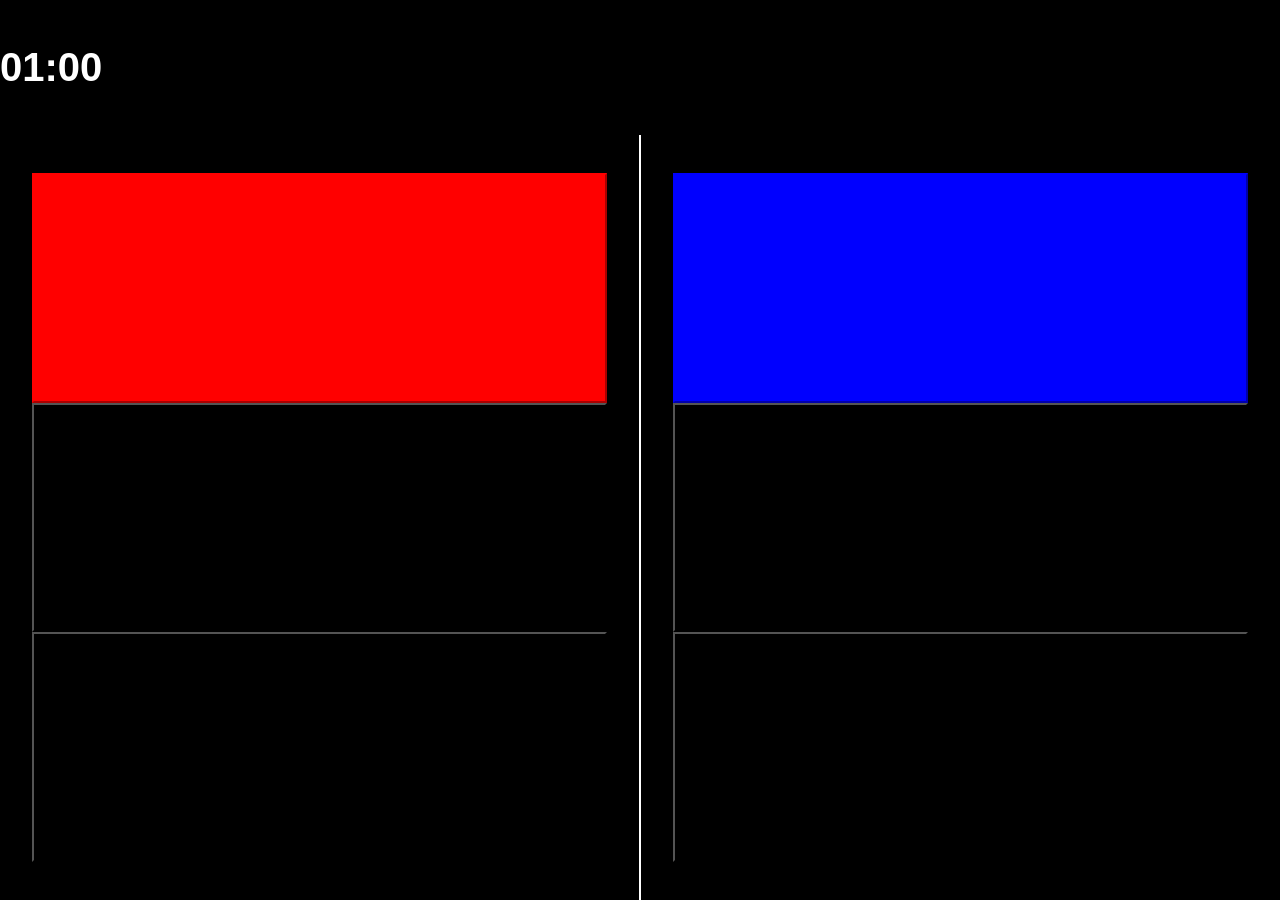
<file: frontend/index.html>
<!DOCTYPE html>
<html lang="pt-br">
<head>
  <meta charset="UTF-8">
  <meta name="viewport" content="width=device-width, initial-scale=1.0">
  <link rel="stylesheet" href="estilo.css"> 
  <title>"Karate Scoreboard"</title>
</head>
<body>
  <div id="tempo"><p id="cronometro">01:00</p></div>

  <div id="placar">
    <div id="lado_esquerdo">

      <button class="ponto" id="botao_ponto_esq">
        <p class="valores" id="ponto_esq"></p>
      </button>

      <button class="senshu" id="botao_senshu_esq">
        <p class="valores" id="senshu_esq"></p>
      </button>

      <button class="penalidades" id="botao_penalidade_esq">
        <p class="valores" id="penalidade_esq"></p>
      </button>
    </div>  

    <div id="lado_direito">

      <button class="ponto" id="botao_ponto_dir">
        <p class="valores" id="ponto_dir"></p>
      </button>

      <button class="senshu" id="botao_senshu_dir">
        <p class="valores" id="senshu_dir"></p>
      </button>

      <button class="penalidades" id="botao_penalidade_dir">
        <p class="valores" id="penalidade_dir"></p>
      </button>
    </div>
  </div>

  <script src="script.js"></script>
</body>
</html>
</file>
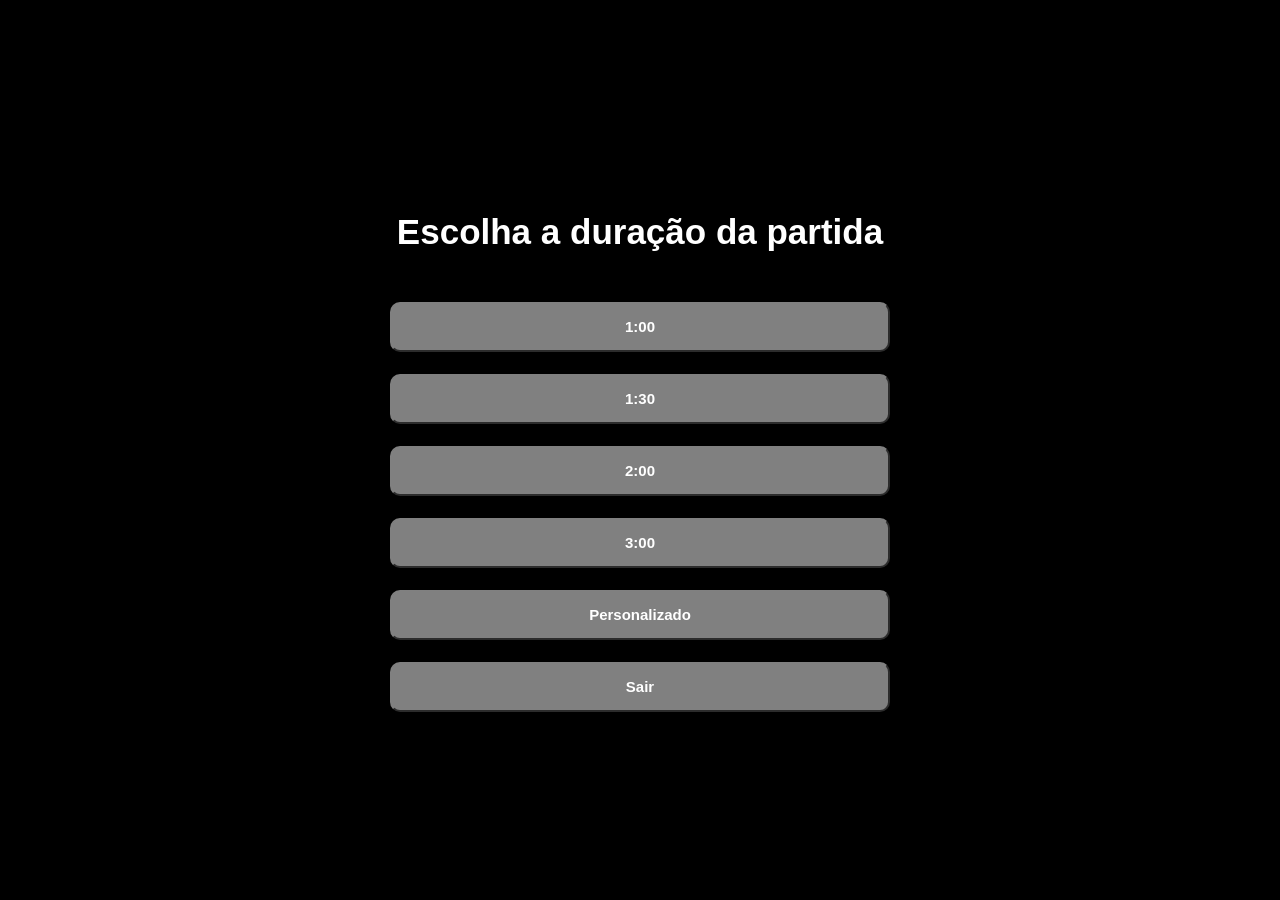
<file: frontend/duracao.html>
<!DOCTYPE html>
<html lang="pt-br">
<head>
  <meta charset="UTF-8">
  <meta name="viewport" content="width=device-width, initial-scale=1.0">
  <link rel="stylesheet" href="estilos/estilo_configuracoes.css"> 
  <title>Duração da Partida</title>
</head>
<body>
  <div id="conteudo">
    <h1>Escolha a duração da partida</h1>

    <div id="div_botoes">
      <button class="botao" onclick="selecionar_duracao(60)"><p class="txt_botao">1:00</p></button>
      <button class="botao" onclick="selecionar_duracao(90)"><p class="txt_botao">1:30</p></button>
      <button class="botao" onclick="selecionar_duracao(120)"><p class="txt_botao">2:00</p></button>
      <button class="botao" onclick="selecionar_duracao(180)"><p class="txt_botao">3:00</p></button>
      <button class="botao" id="botao_personalizado">
        <p class="txt_botao">Personalizado</p>
      </button>
      <button class="botao" onclick="encerrar()"><p class="txt_botao">Sair</p></button>
    </div>
  </div>


  <script src="scripts/scripts_configuracoes.js"></script>
</body>
</html>
</file>
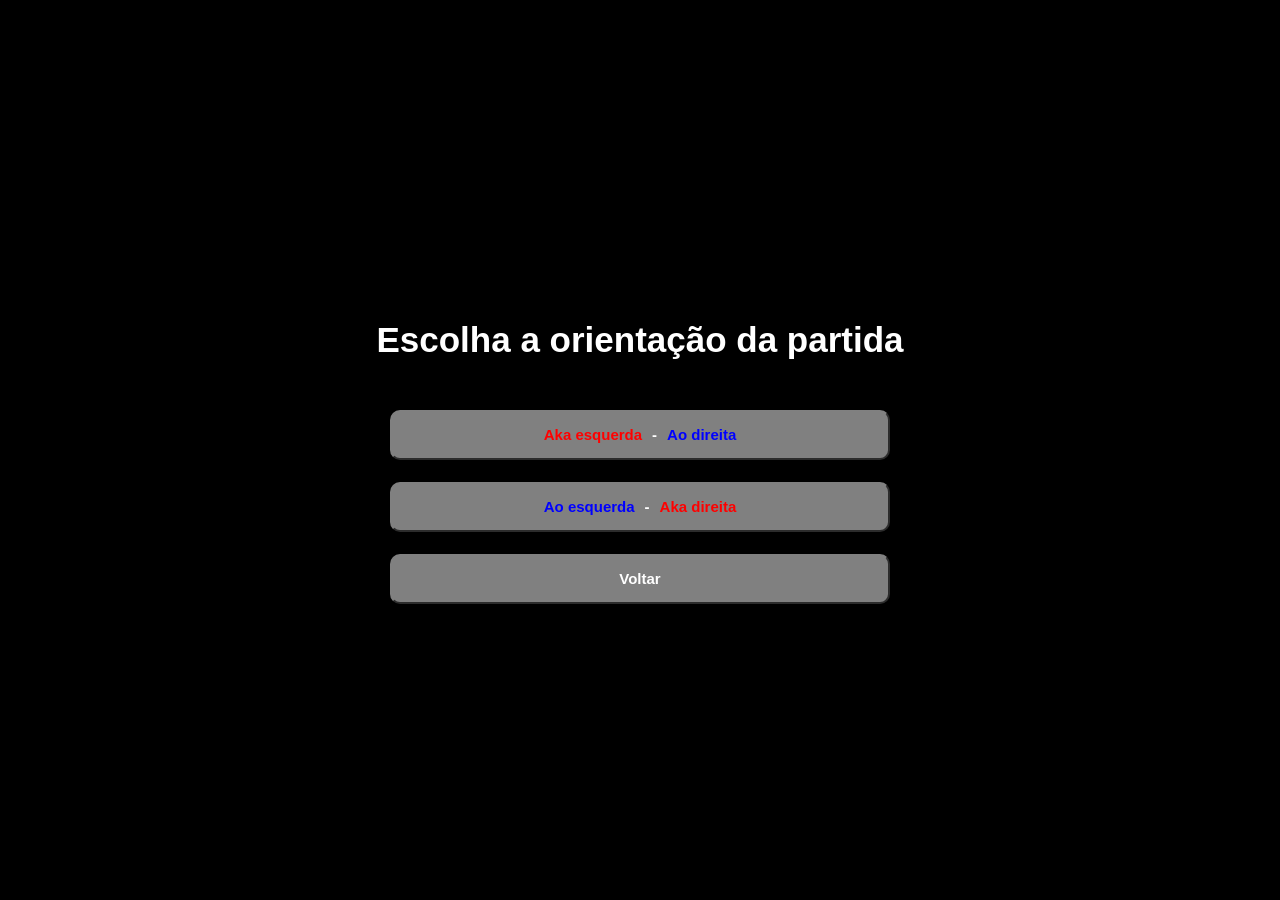
<file: frontend/orientacao.html>
<!DOCTYPE html>
<html lang="en">
<head>
  <meta charset="UTF-8">
  <meta name="viewport" content="width=device-width, initial-scale=1.0">
  <link rel="stylesheet" href="estilos/estilo_configuracoes.css"> 
  <title>Orientação da partida</title>
</head>
<body>

  <div id="conteudo">
    <h1>Escolha a orientação da partida</h1>

    <div id="div_botoes">
      <button class="botao" onclick="selecionar_orientacao(0)">
        <p class="aka">Aka esquerda</p>
        <p class="txt_botao"> - </p>
        <p class="ao">Ao direita</p>
      </button>

      <button class="botao" onclick="selecionar_orientacao(1)">
        <p class="ao">Ao esquerda</p>
        <p class="txt_botao"> - </p>
        <p class="aka">Aka direita</p>
      </button>
      <button class="botao" onclick="voltar()"><p class="txt_botao">Voltar</p></button>
    </div>
  </div>

  <script src="scripts/scripts_configuracoes.js"></script>
</body>
</html>
</file>
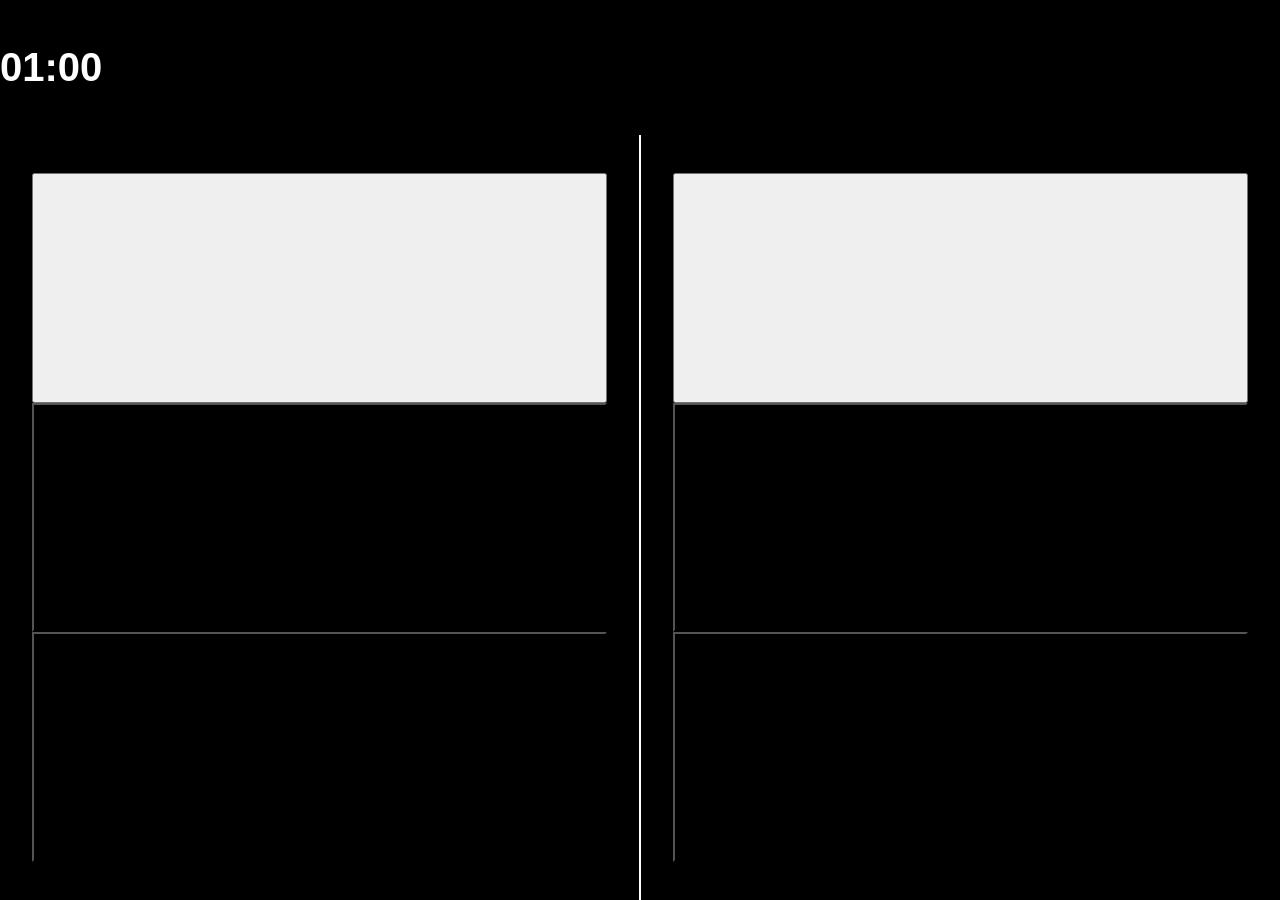
<file: frontend/placar.html>
<!DOCTYPE html>
<html lang="pt-br">
<head>
  <meta charset="UTF-8">
  <meta name="viewport" content="width=device-width, initial-scale=1.0">
  <link rel="stylesheet" href="estilos/estilo_placar.css"> 
  <title>"Karate Scoreboard"</title>
</head>
<body>
  <div id="tempo"><p id="cronometro">01:00</p></div>

  <div id="placar">
    <div id="lado_esquerdo">

      <button class="ponto" id="botao_ponto_esq">
        <p class="valores" id="ponto_esq"></p>
      </button>

      <button class="senshu" id="botao_senshu_esq">
        <p class="valores" id="senshu_esq"></p>
      </button>

      <button class="penalidades" id="botao_penalidade_esq">
        <p class="valores" id="penalidade_esq"></p>
      </button>
    </div>  

    <div id="lado_direito">

      <button class="ponto" id="botao_ponto_dir">
        <p class="valores" id="ponto_dir"></p>
      </button>

      <button class="senshu" id="botao_senshu_dir">
        <p class="valores" id="senshu_dir"></p>
      </button>

      <button class="penalidades" id="botao_penalidade_dir">
        <p class="valores" id="penalidade_dir"></p>
      </button>
    </div>
  </div>

  <script src="scripts/script_placar.js"></script>
</body>
</html>
</file>
<file: frontend/estilo.css>
* {
  font-family: Arial, Helvetica, sans-serif;
}

html, body {
  margin: 0;
  width: 100%;
  height: 100%;
}

#tempo{
  border-width: 20px;
  background-color: black;
  height: 15%;
  align-items: center;
  align-content: center;
  justify-items: center;
}

#cronometro{
  color: white;
  font-weight: bolder;
  font-size: 40px;
}

#placar{
  border-width: 20px;
  background-color: black;
  display: flex;
  height: 85%;
}

#lado_esquerdo, #lado_direito{
  background-color: black;
  width: 50%;
  display: flex;
  flex-direction: column;
  align-content: center;
  justify-content: center;
  align-items: center;
}

#lado_esquerdo{
  border-right: 2px solid white;
}

#lado_esquerdo > .ponto{
  background-color: red;
  border-color: red;
  width: 90%;
  height: 30%; 
}

#lado_direito > .ponto{
  background-color: blue;
  border-color: blue;
  width: 90%;
  height: 30%; 
}

.senshu{
  background-color: black;
  border-color: black;
  width: 90%;
  height: 30%; 
}

.penalidades{
  background-color: black;
  border-color: black;
  width: 90%;
  height: 30%; 
}

.valores{
  color: white;
  font-weight: bolder;
  font-size: 40px;
}
</file>
<file: frontend/estilos/estilo_configuracoes.css>
* {
  font-family: Arial, Helvetica, sans-serif;
}

html, body {
  margin: 0;
  width: 100%;
  height: 100%;
  background-color: black;
}

#conteudo {
  display: flex;
  flex-direction: column;
  align-items: center;
  justify-content: center;

  min-height: 100%;
}

h1{
  color: white;
  font-size: 35px;
  margin-bottom: 50px;
}

#div_botoes{
  display: flex;
  flex-direction: column;
  gap: 22px;
  width: 90%;
  max-width: 500px;
}

.botao {
  display: flex;
  justify-content: center;
  align-items: center;
  gap: 10px;
  background-color: gray;
  border-color: gray;
  width: 100%;
  border-radius: 10px;
  height: 50px;
}

.txt_botao{
  color: white;
  font-weight: bold;
  font-size: 15px;
}

.ao{
  color: blue;
  font-weight: bold;
  font-size: 15px;
}

.aka{
  color: red;
  font-weight: bold;
  font-size: 15px;
}

.esq{
  text-align: left;
}

.dir{
  text-align: right;
}

#input_personalizado {
  text-align: center;
  background-color: gray;
  color: white;
  font-weight: bold;
  font-size: 15px;
  border-color: gray;
}

#input_personalizado::placeholder {
  color: rgb(180, 180, 180);
}
</file>
<file: frontend/estilos/estilo_placar.css>
* {
  font-family: Arial, Helvetica, sans-serif;
}

html, body {
  margin: 0;
  width: 100%;
  height: 100%;
}

#tempo{
  border-width: 20px;
  background-color: black;
  height: 15%;
  align-items: center;
  align-content: center;
  justify-items: center;
}

#cronometro{
  color: white;
  font-weight: bolder;
  font-size: 40px;
}

#placar{
  border-width: 20px;
  background-color: black;
  display: flex;
  height: 85%;
}

#lado_esquerdo, #lado_direito{
  background-color: black;
  width: 50%;
  display: flex;
  flex-direction: column;
  align-content: center;
  justify-content: center;
  align-items: center;
}

#lado_esquerdo{
  border-right: 2px solid white;
}

.ponto{
  width: 90%;
  height: 30%; 
}

.senshu{
  background-color: black;
  border-color: black;
  width: 90%;
  height: 30%; 
}

.penalidades{
  background-color: black;
  border-color: black;
  width: 90%;
  height: 30%; 
}

.valores{
  color: white;
  font-weight: bolder;
  font-size: 40px;
}
</file>
